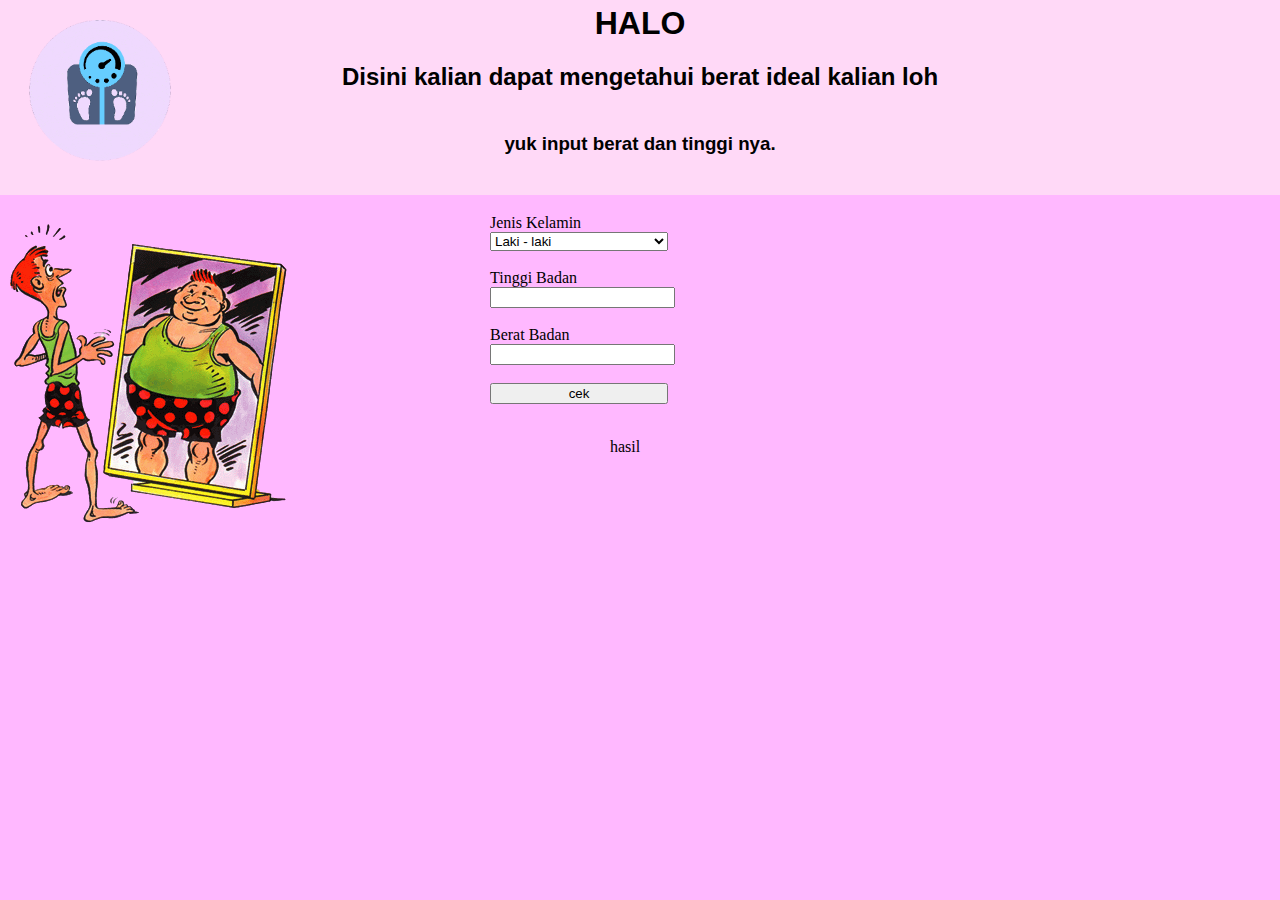
<file: index.html>
<!DOCTYPE html>
<html lang="en">
<head>
    <meta charset="UTF-8">
    <meta name="viewport" content="width=device-width, initial-scale=1.0">
    <link rel="stylesheet" href="style.css">
    <link rel="javascript" href="script.js">
    <title>Kalkulator</title>
</head>
<body>
    <img class="logo" src="img/logoBB.png" alt="logo">
    <section>
        <h1>HALO</h1>
        <h2>Disini kalian dapat mengetahui berat ideal kalian loh</h2>
        <h3>yuk input berat dan tinggi nya.</h3>
    </section>
    <img class="kb" src="./img/kurusGemuk.png" alt="Si lupa diri">
    <form id="form" action="output">
        <label for="text">Jenis Kelamin</label> <br>
        <select name="Jenis Kelamin">
            <option value="laki-laki">Laki - laki</option>
            <option value="Perempuan">Perempuan</option>
        </select> <br> <br>
        <label for="TinggiBadan">Tinggi Badan</label> <br>
        <input type="number" id="TB" name="TinggiBadan"> <br><br>
        <label for="BeratBadan">Berat Badan</label> <br>
        <input type="number" id="BB" name="BeratBadan"> <br><br>
        <button id="button"><a href="hasil.html"></a>cek</button><br> <br>
    </form>
    <p id="hasil">hasil</p>
</body>
</html>
</file>
<file: style.css>
body {
    background-color: rgb(255, 184, 255);
    height: 100%;
    margin: 0px;
}
.logo {
    width: 200px;
    position: absolute;
    padding-top: 20px;
}

section{
    background-color: #ffd9f7;
    width: 100%;
    margin: auto;
}

h1 {
    margin-top: 0px;
    padding-top: 5px;
    text-align: center;
    /* background-color:  */
    font-family: 'Lucida Sans', 'Lucida Sans Regular', 'Lucida Grande', 'Lucida Sans Unicode', Geneva, Verdana, sans-serif;
}

h2 {
    height: 50px;
    font-family: 'Lucida Sans', 'Lucida Sans Regular', 'Lucida Grande', 'Lucida Sans Unicode', Geneva, Verdana, sans-serif;
    text-align: center;
}

h3 {
    text-align: center;
    font-family: 'Lucida Sans', 'Lucida Sans Regular', 'Lucida Grande', 'Lucida Sans Unicode', Geneva, Verdana, sans-serif;
    padding-bottom: 40px;
}

#form {
    text-align: left;
    /* margin-left: 600px; */
    margin: auto;
    width: 300px;
}

#form select{
    width: 178px;
}

.kb {
    position: absolute;
}

#button {
    font-style: none;
    color: black;
    width: 178px;
}

#hasil {
    width: 1250px;
    /* margin-left: 600px; */
    position: absolute;
    text-align: center;
}
</file>
